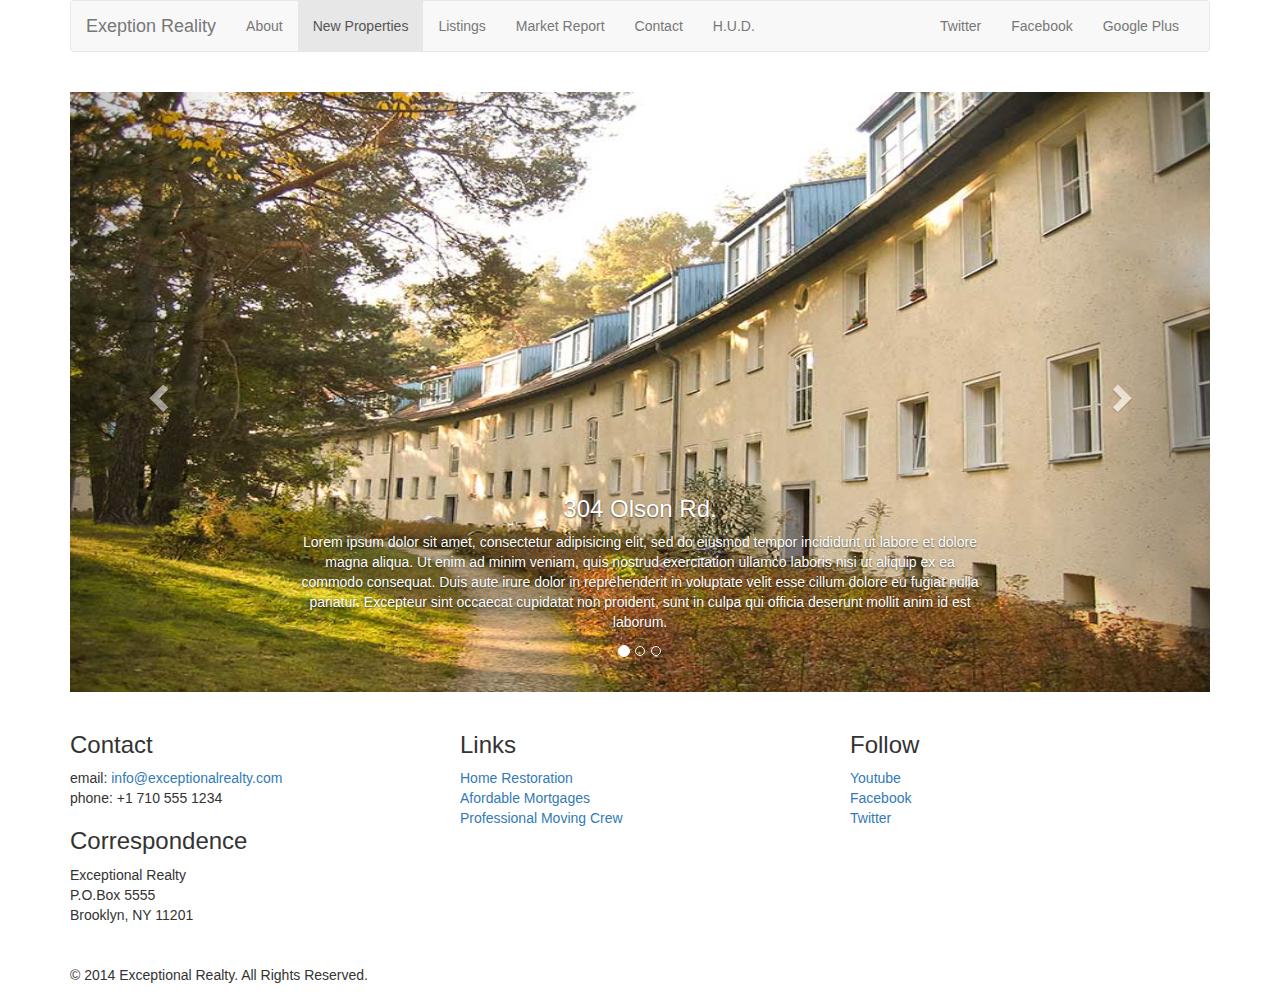
<file: new-properties.html>
<!DOCTYPE html>
<html lang="en">
  <head>
    <meta charset="utf-8">
    <meta http-equiv="X-UA-Compatible" content="IE=edge">
    <meta name="viewport" content="width=device-width, initial-scale=1">
    <!-- The above 3 meta tags *must* come first in the head; any other head content must come *after* these tags -->
    <title>Exceptional Realty Group - Luxury Homes - New Properties</title>

    <!-- Bootstrap -->
    <link href="css/bootstrap.min.css" rel="stylesheet">

    <!-- Custom -->
    <link rel="stylesheet" href="css/style.css">

     <!-- HTML5 shim and Respond.js for IE8 support of HTML5 elements and media queries -->
    <!-- WARNING: Respond.js doesn't work if you view the page via file:// -->
    <!--[if lt IE 9]>
      <script src="https://oss.maxcdn.com/html5shiv/3.7.2/html5shiv.min.js"></script>
      <script src="https://oss.maxcdn.com/respond/1.4.2/respond.min.js"></script>
    <![endif]-->
  </head>

<body>

  <div class="container">

    <!-- Navbar -->
    <div class="row">
      <div class="col-sm-12">
        <nav class="navbar navbar-default">
          <div class="container-fluid">
            <!-- Brand and toggle get grouped for better mobile display -->
            <div class="navbar-header">
              <button type="button" class="navbar-toggle collapsed" data-toggle="collapse" data-target="#bs-example-navbar-collapse-1" aria-expanded="false">
                <span class="sr-only">Toggle navigation</span>
                <span class="icon-bar"></span>
                <span class="icon-bar"></span>
                <span class="icon-bar"></span>
              </button>
              <a class="navbar-brand" href="#">Exeption Reality</a>
            </div>

            <!-- Collect the nav links, forms, and other content for toggling -->
            <div class="collapse navbar-collapse" id="bs-example-navbar-collapse-1">
              <!-- main nav links -->
              <ul class="nav navbar-nav">
                <li><a href="new-properties.html">About</a></li>
                <li class="active"><a href="index.html">New Properties<span class="sr-only">(current)</span></a></li>
                <li><a href="#">Listings</a></li>
                <li><a href="#">Market Report</a></li>
                <li><a href="#">Contact</a></li>
                <li><a href="#" target="_blank">H.U.D.</a></li>
              </ul>
              <!-- social nav links -->
              <ul class="nav navbar-nav navbar-right">
                <li><a class="twit" href="#" title="Twitter">Twitter</a></li>
                <li><a class="fbook" href="#" title="Facebook">Facebook</a></li>
                <li><a class="gplus" href="#" title="Google Plus">Google Plus</a></li>
              </ul>
            </div><!-- /.navbar-collapse -->
          </div><!-- /.container-fluid -->
        </nav>
      </div><!-- .col-sm-12 -->
    </div><!-- .row -->

    <!-- Image Carousel -->
    <div class="row">
      <div class="col-xs-12">

        <div id="carousel-example-generic" class="carousel slide" data-ride="carousel">
          <!-- Indicators -->
          <ol class="carousel-indicators">
            <li data-target="#carousel-example-generic" data-slide-to="0" class="active"></li>
            <li data-target="#carousel-example-generic" data-slide-to="1"></li>
            <li data-target="#carousel-example-generic" data-slide-to="2"></li>
          </ol>

          <!-- Wrapper for slides -->
          <div class="carousel-inner" role="listbox">
            <div class="item active">
              <img src="images/new-1.jpg" alt="304 Olson Rd.">
              <div class="carousel-caption">
                <h3>304 Olson Rd.</h3>
                <p>Lorem ipsum dolor sit amet, consectetur adipisicing elit, sed do eiusmod tempor incididunt ut labore et dolore magna aliqua. Ut enim ad minim veniam, quis nostrud exercitation ullamco laboris nisi ut aliquip ex ea commodo consequat. Duis aute irure dolor in reprehenderit in voluptate velit esse cillum dolore eu fugiat nulla pariatur. Excepteur sint occaecat cupidatat non proident, sunt in culpa qui officia deserunt mollit anim id est laborum.</p>
              </div><!-- .carousel-caption -->
            </div><!-- .item. active -->
            <div class="item">
              <img src="images/new-2.jpg" alt="9872 Freemont Dr.">
              <div class="carousel-caption">
                <h3>9872 Freemont Dr.</h3>
                <p>Lorem ipsum dolor sit amet, consectetur adipisicing elit, sed do eiusmod tempor incididunt ut labore et dolore magna aliqua. Ut enim ad minim veniam, quis nostrud exercitation ullamco laboris nisi ut aliquip ex ea commodo consequat. Duis aute irure dolor in reprehenderit in voluptate velit esse cillum dolore eu fugiat nulla pariatur. Excepteur sint occaecat cupidatat non proident, sunt in culpa qui officia deserunt mollit anim id est laborum.</p>
              </div><!-- .carousel-caption -->
            </div><!-- .items -->
          </div><!-- .carousel-inner -->

          <!-- Controls -->
          <a class="left carousel-control" href="#carousel-example-generic" role="button" data-slide="prev">
            <span class="glyphicon glyphicon-chevron-left" aria-hidden="true"></span>
            <span class="sr-only">Previous</span>
          </a>
          <a class="right carousel-control" href="#carousel-example-generic" role="button" data-slide="next">
            <span class="glyphicon glyphicon-chevron-right" aria-hidden="true"></span>
            <span class="sr-only">Next</span>
          </a>
        </div><!-- #carousel-example-generic -->

      </div><!-- .col-xs-12 -->
    </div><!-- .row -->

    <div class="row">
      <div class="col-sm-4">
        <h3>Contact</h3>
        <p>
          email: <a href="mailto:info@exceptionalrealty.com">info@exceptionalrealty.com</a><br>
          phone: +1 710 555 1234
        </p>
        <h3>Correspondence</h3>
        <address>
          Exceptional Realty<br>
          P.O.Box 5555<br>
          Brooklyn, NY 11201
        </address>
      </div><!-- .col-sm-4 -->

      <div class="col-sm-4">
        <h3>Links</h3>
        <p>
          <a href="#" target="_blank">Home Restoration</a><br>
          <a href="#" target="_blank">Afordable Mortgages</a><br>
          <a href="#" target="_blank">Professional Moving Crew</a>
        </p>
      </div><!-- .col-sm-4 -->

      <div class="col-sm-4">
        <h3>Follow</h3>
        <p>
          <a href="#" target="_blank">Youtube</a><br>
          <a href="#" target="_blank">Facebook</a><br>
          <a href="#" target="_blank">Twitter</a>
        </p>
      </div><!-- .col-sm-4 -->
    </div><!-- .row -->

    <footer class="row">
      <div class="col-sm-12">
          &copy; 2014 Exceptional Realty. All Rights Reserved.
      </div><!-- .col-sm-12 -->
    </footer>
  </div><!-- .container -->


  <!-- jQuery (necessary for Bootstrap's JavaScript plugins) -->
  <script src="https://ajax.googleapis.com/ajax/libs/jquery/1.11.3/jquery.min.js"></script>
  <!-- Include all compiled plugins (below), or include individual files as needed -->
  <script src="js/bootstrap.min.js"></script>
</body>
</html>
</file>
<file: css/style.css>
/* MEDIA */
audio,
form,
iframe,
img,
table,
video {
    width    : 100%;
    /* IE */
    max-width: 100%;
    /* FF, Safari, Chrome */
}
/* LAYOUT STYLES */
.row {
    margin-bottom: 20px;
}
/* CAROUSEL STYLES */
#carousel-example-generic .item img {
    height: auto;
}

.carousel-caption p {
    display: none;
}
@media only screen and (min-width: 768px) {
    #carousel-example-generic .item img {
        height: 384px;
    }
}
@media only screen and (min-width: 992px) {
    #carousel-example-generic .item img {
        height: 496px;
    }

    .carousel-caption p {
        display: block;
    }
}
@media only screen and (min-width: 1200px) {
    #carousel-example-generic .item img {
        height: 600px;
    }
}
</file>
